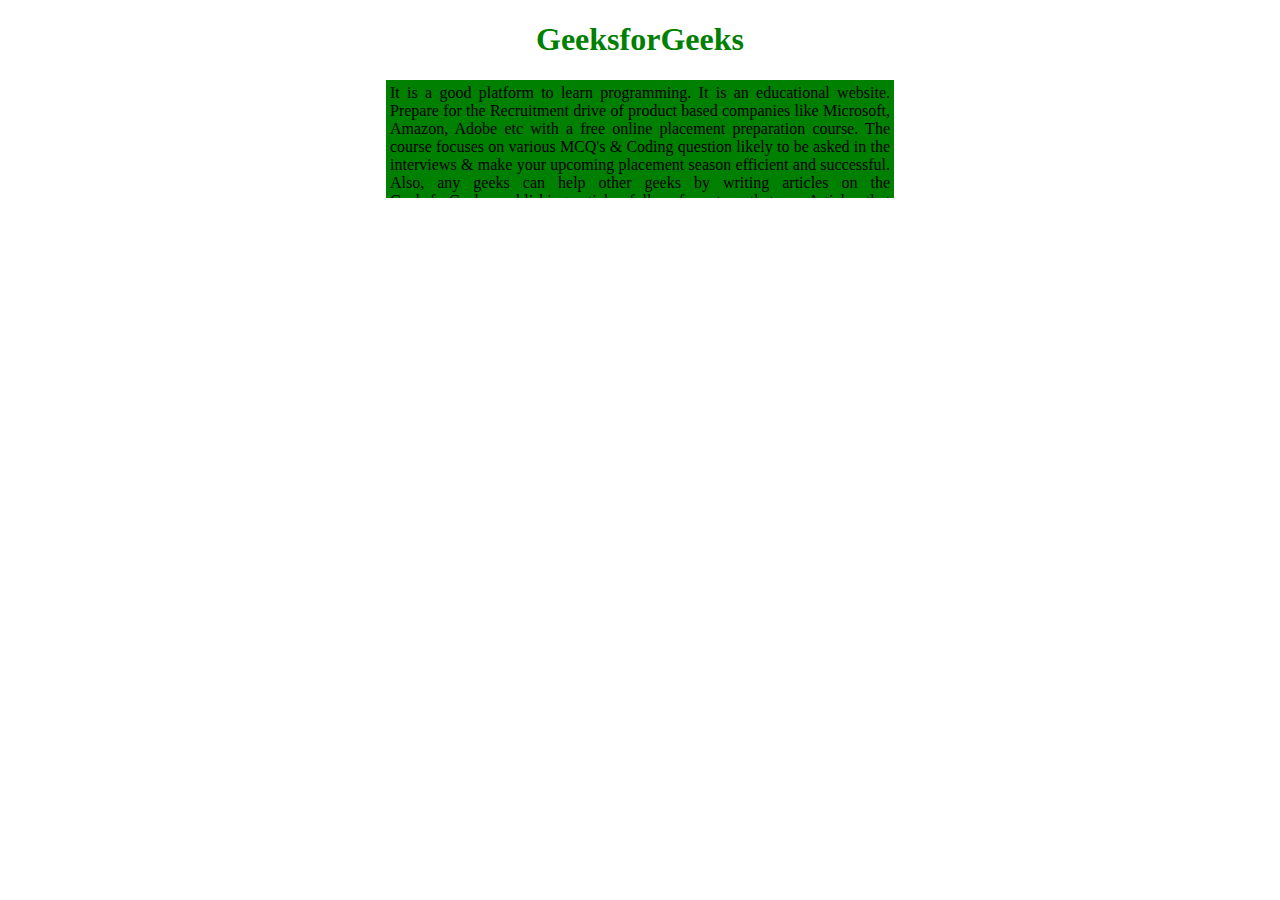
<file: test.html>
<!DOCTYPE html>
<html>
	<head>
		<style>
			h1 {
				color:Green;
			}
			div.scroll {
				margin:4px, 4px;
				padding:4px;
				background-color: green;
				width: 500px;
				height: 110px;
				overflow-x: hidden;
				overflow-y: auto;
				text-align:justify;
			}
		</style>
	</head>
	<body>
		<center>
		<h1>GeeksforGeeks</h1>
		<div class="scroll">It is a good platform to learn programming.
		It is an educational website. Prepare for the Recruitment drive
		of product based companies like Microsoft, Amazon, Adobe etc with
		a free online placement preparation course. The course focuses
		on various MCQ's & Coding question likely to be asked in the
		interviews & make your upcoming placement season efficient and
		successful. Also, any geeks can help other geeks by writing
		articles on the GeeksforGeeks, publishing articles follow few
		steps that are Articles that need little modification/improvement
		from reviewers are published first. To quickly get your articles
		reviewed, please refer existing articles, their formatting style,
		coding style, and try to make you are close to them. In case you
		are a beginner, you may refer Guidelines to write an Article
		</div>
		</center>
	</body>
</html>
</file>
